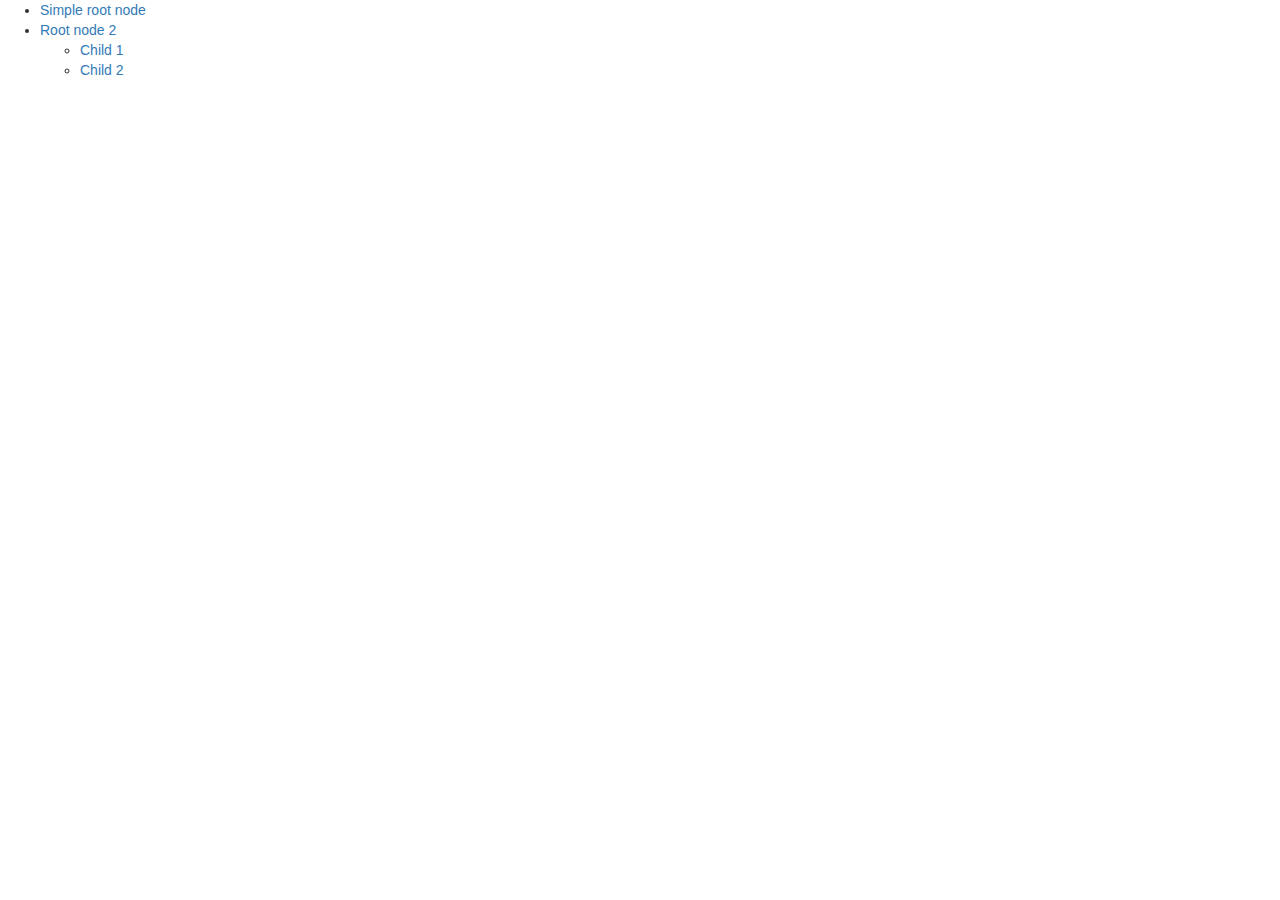
<file: ldf2.html>
<!DOCTYPE html>
<html lang="en">
<head>
    <meta charset="UTF-8">
    <title>Transparencia</title>
    <!--    Bootstrap -->
    <link rel="stylesheet" href="https://maxcdn.bootstrapcdn.com/bootstrap/3.3.7/css/bootstrap.min.css" integrity="sha384-BVYiiSIFeK1dGmJRAkycuHAHRg32OmUcww7on3RYdg4Va+PmSTsz/K68vbdEjh4u" crossorigin="anonymous">
    <link href="resources/dist/themes/default-dark/style.min.css" />

</head>
<body>
    <div id="jstree_demo_div"></div>

    <script src="resources/js/jquery-3.4.0.min.js"></script>
    <script src="resources/dist/jstree.min.js"></script>
    <script src="resources/js/index2.js"></script>

</body>
</html>
</file>
<file: resources/dist/themes/default-dark/style.min.css>
.jstree-node,.jstree-children,.jstree-container-ul{display:block;margin:0;padding:0;list-style-type:none;list-style-image:none}.jstree-node{white-space:nowrap}.jstree-anchor{display:inline-block;color:black;white-space:nowrap;padding:0 4px 0 1px;margin:0;vertical-align:top}.jstree-anchor:focus{outline:0}.jstree-anchor,.jstree-anchor:link,.jstree-anchor:visited,.jstree-anchor:hover,.jstree-anchor:active{text-decoration:none;color:inherit}.jstree-icon{display:inline-block;text-decoration:none;margin:0;padding:0;vertical-align:top;text-align:center}.jstree-icon:empty{display:inline-block;text-decoration:none;margin:0;padding:0;vertical-align:top;text-align:center}.jstree-ocl{cursor:pointer}.jstree-leaf>.jstree-ocl{cursor:default}.jstree .jstree-open>.jstree-children{display:block}.jstree .jstree-closed>.jstree-children,.jstree .jstree-leaf>.jstree-children{display:none}.jstree-anchor>.jstree-themeicon{margin-right:2px}.jstree-no-icons .jstree-themeicon,.jstree-anchor>.jstree-themeicon-hidden{display:none}.jstree-hidden,.jstree-node.jstree-hidden{display:none}.jstree-rtl .jstree-anchor{padding:0 1px 0 4px}.jstree-rtl .jstree-anchor>.jstree-themeicon{margin-left:2px;margin-right:0}.jstree-rtl .jstree-node{margin-left:0}.jstree-rtl .jstree-container-ul>.jstree-node{margin-right:0}.jstree-wholerow-ul{position:relative;display:inline-block;min-width:100%}.jstree-wholerow-ul .jstree-leaf>.jstree-ocl{cursor:pointer}.jstree-wholerow-ul .jstree-anchor,.jstree-wholerow-ul .jstree-icon{position:relative}.jstree-wholerow-ul .jstree-wholerow{width:100%;cursor:pointer;position:absolute;left:0;-webkit-user-select:none;-moz-user-select:none;-ms-user-select:none;user-select:none}.jstree-contextmenu .jstree-anchor{-webkit-user-select:none;-webkit-touch-callout:none}.vakata-context{display:none}.vakata-context,.vakata-context ul{margin:0;padding:2px;position:absolute;background:#f5f5f5;border:1px solid #979797;box-shadow:2px 2px 2px #999999}.vakata-context ul{list-style:none;left:100%;margin-top:-2.7em;margin-left:-4px}.vakata-context .vakata-context-right ul{left:auto;right:100%;margin-left:auto;margin-right:-4px}.vakata-context li{list-style:none}.vakata-context li>a{display:block;padding:0 2em 0 2em;text-decoration:none;width:auto;color:black;white-space:nowrap;line-height:2.4em;text-shadow:1px 1px 0 white;border-radius:1px}.vakata-context li>a:hover{position:relative;background-color:#e8eff7;box-shadow:0 0 2px #0a6aa1}.vakata-context li>a.vakata-context-parent{background-image:url("[data-uri]");background-position:right center;background-repeat:no-repeat}.vakata-context li>a:focus{outline:0}.vakata-context .vakata-context-hover>a{position:relative;background-color:#e8eff7;box-shadow:0 0 2px #0a6aa1}.vakata-context .vakata-context-separator>a,.vakata-context .vakata-context-separator>a:hover{background:white;border:0;border-top:1px solid #e2e3e3;height:1px;min-height:1px;max-height:1px;padding:0;margin:0 0 0 2.4em;border-left:1px solid #e0e0e0;text-shadow:0 0 0 transparent;box-shadow:0 0 0 transparent;border-radius:0}.vakata-context .vakata-contextmenu-disabled a,.vakata-context .vakata-contextmenu-disabled a:hover{color:silver;background-color:transparent;border:0;box-shadow:0 0 0}.vakata-context .vakata-contextmenu-disabled>a>i{filter:grayscale(100%)}.vakata-context li>a>i{text-decoration:none;display:inline-block;width:2.4em;height:2.4em;background:transparent;margin:0 0 0 -2em;vertical-align:top;text-align:center;line-height:2.4em}.vakata-context li>a>i:empty{width:2.4em;line-height:2.4em}.vakata-context li>a .vakata-contextmenu-sep{display:inline-block;width:1px;height:2.4em;background:white;margin:0 .5em 0 0;border-left:1px solid #e2e3e3}.vakata-context .vakata-contextmenu-shortcut{font-size:.8em;color:silver;opacity:.5;display:none}.vakata-context-rtl ul{left:auto;right:100%;margin-left:auto;margin-right:-4px}.vakata-context-rtl li>a.vakata-context-parent{background-image:url("[data-uri]");background-position:left center;background-repeat:no-repeat}.vakata-context-rtl .vakata-context-separator>a{margin:0 2.4em 0 0;border-left:0;border-right:1px solid #e2e3e3}.vakata-context-rtl .vakata-context-left ul{right:auto;left:100%;margin-left:-4px;margin-right:auto}.vakata-context-rtl li>a>i{margin:0 -2em 0 0}.vakata-context-rtl li>a .vakata-contextmenu-sep{margin:0 0 0 .5em;border-left-color:white;background:#e2e3e3}#jstree-marker{position:absolute;top:0;left:0;margin:-5px 0 0 0;padding:0;border-right:0;border-top:5px solid transparent;border-bottom:5px solid transparent;border-left:5px solid;width:0;height:0;font-size:0;line-height:0}#jstree-dnd{line-height:16px;margin:0;padding:4px}#jstree-dnd .jstree-icon,#jstree-dnd .jstree-copy{display:inline-block;text-decoration:none;margin:0 2px 0 0;padding:0;width:16px;height:16px}#jstree-dnd .jstree-ok{background:green}#jstree-dnd .jstree-er{background:red}#jstree-dnd .jstree-copy{margin:0 2px 0 2px}.jstree-default-dark .jstree-node,.jstree-default-dark .jstree-icon{background-repeat:no-repeat;background-color:transparent}.jstree-default-dark .jstree-anchor,.jstree-default-dark .jstree-animated,.jstree-default-dark .jstree-wholerow{transition:background-color .15s,box-shadow .15s}.jstree-default-dark .jstree-hovered{background:#555;border-radius:2px;box-shadow:inset 0 0 1px #555}.jstree-default-dark .jstree-context{background:#555;border-radius:2px;box-shadow:inset 0 0 1px #555}.jstree-default-dark .jstree-clicked{background:#5fa2db;border-radius:2px;box-shadow:inset 0 0 1px #666666}.jstree-default-dark .jstree-no-icons .jstree-anchor>.jstree-themeicon{display:none}.jstree-default-dark .jstree-disabled{background:transparent;color:#666666}.jstree-default-dark .jstree-disabled.jstree-hovered{background:transparent;box-shadow:none}.jstree-default-dark .jstree-disabled.jstree-clicked{background:#333333}.jstree-default-dark .jstree-disabled>.jstree-icon{opacity:.8;filter:url("data:image/svg+xml;utf8,<svg xmlns=\'http://www.w3.org/2000/svg\'><filter id=\'jstree-grayscale\'><feColorMatrix type=\'matrix\' values=\'0.3333 0.3333 0.3333 0 0 0.3333 0.3333 0.3333 0 0 0.3333 0.3333 0.3333 0 0 0 0 0 1 0\'/></filter></svg>#jstree-grayscale");filter:gray;-webkit-filter:grayscale(100%)}.jstree-default-dark .jstree-search{font-style:italic;color:#ffffff;font-weight:bold}.jstree-default-dark .jstree-no-checkboxes .jstree-checkbox{display:none !important}.jstree-default-dark.jstree-checkbox-no-clicked .jstree-clicked{background:transparent;box-shadow:none}.jstree-default-dark.jstree-checkbox-no-clicked .jstree-clicked.jstree-hovered{background:#555}.jstree-default-dark.jstree-checkbox-no-clicked>.jstree-wholerow-ul .jstree-wholerow-clicked{background:transparent}.jstree-default-dark.jstree-checkbox-no-clicked>.jstree-wholerow-ul .jstree-wholerow-clicked.jstree-wholerow-hovered{background:#555}.jstree-default-dark>.jstree-striped{min-width:100%;display:inline-block;background:url("[data-uri]") left top repeat}.jstree-default-dark>.jstree-wholerow-ul .jstree-hovered,.jstree-default-dark>.jstree-wholerow-ul .jstree-clicked{background:transparent;box-shadow:none;border-radius:0}.jstree-default-dark .jstree-wholerow{-moz-box-sizing:border-box;-webkit-box-sizing:border-box;box-sizing:border-box}.jstree-default-dark .jstree-wholerow-hovered{background:#555}.jstree-default-dark .jstree-wholerow-clicked{background:#5fa2db;background:-webkit-linear-gradient(top, #5fa2db 0, #5fa2db 100%);background:linear-gradient(to bottom, #5fa2db 0, #5fa2db 100%)}.jstree-default-dark .jstree-node{min-height:24px;line-height:24px;margin-left:24px;min-width:24px}.jstree-default-dark .jstree-anchor{line-height:24px;height:24px}.jstree-default-dark .jstree-icon{width:24px;height:24px;line-height:24px}.jstree-default-dark .jstree-icon:empty{width:24px;height:24px;line-height:24px}.jstree-default-dark.jstree-rtl .jstree-node{margin-right:24px}.jstree-default-dark .jstree-wholerow{height:24px}.jstree-default-dark .jstree-node,.jstree-default-dark .jstree-icon{background-image:url("32px.png")}.jstree-default-dark .jstree-node{background-position:-292px -4px;background-repeat:repeat-y}.jstree-default-dark .jstree-last{background:transparent}.jstree-default-dark .jstree-open>.jstree-ocl{background-position:-132px -4px}.jstree-default-dark .jstree-closed>.jstree-ocl{background-position:-100px -4px}.jstree-default-dark .jstree-leaf>.jstree-ocl{background-position:-68px -4px}.jstree-default-dark .jstree-themeicon{background-position:-260px -4px}.jstree-default-dark>.jstree-no-dots .jstree-node,.jstree-default-dark>.jstree-no-dots .jstree-leaf>.jstree-ocl{background:transparent}.jstree-default-dark>.jstree-no-dots .jstree-open>.jstree-ocl{background-position:-36px -4px}.jstree-default-dark>.jstree-no-dots .jstree-closed>.jstree-ocl{background-position:-4px -4px}.jstree-default-dark .jstree-disabled{background:transparent}.jstree-default-dark .jstree-disabled.jstree-hovered{background:transparent}.jstree-default-dark .jstree-disabled.jstree-clicked{background:#efefef}.jstree-default-dark .jstree-checkbox{background-position:-164px -4px}.jstree-default-dark .jstree-checkbox:hover{background-position:-164px -36px}.jstree-default-dark.jstree-checkbox-selection .jstree-clicked>.jstree-checkbox,.jstree-default-dark .jstree-checked>.jstree-checkbox{background-position:-228px -4px}.jstree-default-dark.jstree-checkbox-selection .jstree-clicked>.jstree-checkbox:hover,.jstree-default-dark .jstree-checked>.jstree-checkbox:hover{background-position:-228px -36px}.jstree-default-dark .jstree-anchor>.jstree-undetermined{background-position:-196px -4px}.jstree-default-dark .jstree-anchor>.jstree-undetermined:hover{background-position:-196px -36px}.jstree-default-dark .jstree-checkbox-disabled{opacity:.8;filter:url("data:image/svg+xml;utf8,<svg xmlns=\'http://www.w3.org/2000/svg\'><filter id=\'jstree-grayscale\'><feColorMatrix type=\'matrix\' values=\'0.3333 0.3333 0.3333 0 0 0.3333 0.3333 0.3333 0 0 0.3333 0.3333 0.3333 0 0 0 0 0 1 0\'/></filter></svg>#jstree-grayscale");filter:gray;-webkit-filter:grayscale(100%)}.jstree-default-dark>.jstree-striped{background-size:auto 48px}.jstree-default-dark.jstree-rtl .jstree-node{background-image:url("[data-uri]");background-position:100% 1px;background-repeat:repeat-y}.jstree-default-dark.jstree-rtl .jstree-last{background:transparent}.jstree-default-dark.jstree-rtl .jstree-open>.jstree-ocl{background-position:-132px -36px}.jstree-default-dark.jstree-rtl .jstree-closed>.jstree-ocl{background-position:-100px -36px}.jstree-default-dark.jstree-rtl .jstree-leaf>.jstree-ocl{background-position:-68px -36px}.jstree-default-dark.jstree-rtl>.jstree-no-dots .jstree-node,.jstree-default-dark.jstree-rtl>.jstree-no-dots .jstree-leaf>.jstree-ocl{background:transparent}.jstree-default-dark.jstree-rtl>.jstree-no-dots .jstree-open>.jstree-ocl{background-position:-36px -36px}.jstree-default-dark.jstree-rtl>.jstree-no-dots .jstree-closed>.jstree-ocl{background-position:-4px -36px}.jstree-default-dark .jstree-themeicon-custom{background-color:transparent;background-image:none;background-position:0 0}.jstree-default-dark>.jstree-container-ul .jstree-loading>.jstree-ocl{background:url("throbber.gif") center center no-repeat}.jstree-default-dark .jstree-file{background:url("32px.png") -100px -68px no-repeat}.jstree-default-dark .jstree-folder{background:url("32px.png") -260px -4px no-repeat}.jstree-default-dark>.jstree-container-ul>.jstree-node{margin-left:0;margin-right:0}#jstree-dnd.jstree-default-dark{line-height:24px;padding:0 4px}#jstree-dnd.jstree-default-dark .jstree-ok,#jstree-dnd.jstree-default-dark .jstree-er{background-image:url("32px.png");background-repeat:no-repeat;background-color:transparent}#jstree-dnd.jstree-default-dark i{background:transparent;width:24px;height:24px;line-height:24px}#jstree-dnd.jstree-default-dark .jstree-ok{background-position:-4px -68px}#jstree-dnd.jstree-default-dark .jstree-er{background-position:-36px -68px}.jstree-default-dark .jstree-ellipsis{overflow:hidden}.jstree-default-dark .jstree-ellipsis .jstree-anchor{width:calc(100% - 29px);text-overflow:ellipsis;overflow:hidden}.jstree-default-dark.jstree-rtl .jstree-node{background-image:url("[data-uri]")}.jstree-default-dark.jstree-rtl .jstree-last{background:transparent}.jstree-default-dark-small .jstree-node{min-height:18px;line-height:18px;margin-left:18px;min-width:18px}.jstree-default-dark-small .jstree-anchor{line-height:18px;height:18px}.jstree-default-dark-small .jstree-icon{width:18px;height:18px;line-height:18px}.jstree-default-dark-small .jstree-icon:empty{width:18px;height:18px;line-height:18px}.jstree-default-dark-small.jstree-rtl .jstree-node{margin-right:18px}.jstree-default-dark-small .jstree-wholerow{height:18px}.jstree-default-dark-small .jstree-node,.jstree-default-dark-small .jstree-icon{background-image:url("32px.png")}.jstree-default-dark-small .jstree-node{background-position:-295px -7px;background-repeat:repeat-y}.jstree-default-dark-small .jstree-last{background:transparent}.jstree-default-dark-small .jstree-open>.jstree-ocl{background-position:-135px -7px}.jstree-default-dark-small .jstree-closed>.jstree-ocl{background-position:-103px -7px}.jstree-default-dark-small .jstree-leaf>.jstree-ocl{background-position:-71px -7px}.jstree-default-dark-small .jstree-themeicon{background-position:-263px -7px}.jstree-default-dark-small>.jstree-no-dots .jstree-node,.jstree-default-dark-small>.jstree-no-dots .jstree-leaf>.jstree-ocl{background:transparent}.jstree-default-dark-small>.jstree-no-dots .jstree-open>.jstree-ocl{background-position:-39px -7px}.jstree-default-dark-small>.jstree-no-dots .jstree-closed>.jstree-ocl{background-position:-7px -7px}.jstree-default-dark-small .jstree-disabled{background:transparent}.jstree-default-dark-small .jstree-disabled.jstree-hovered{background:transparent}.jstree-default-dark-small .jstree-disabled.jstree-clicked{background:#efefef}.jstree-default-dark-small .jstree-checkbox{background-position:-167px -7px}.jstree-default-dark-small .jstree-checkbox:hover{background-position:-167px -39px}.jstree-default-dark-small.jstree-checkbox-selection .jstree-clicked>.jstree-checkbox,.jstree-default-dark-small .jstree-checked>.jstree-checkbox{background-position:-231px -7px}.jstree-default-dark-small.jstree-checkbox-selection .jstree-clicked>.jstree-checkbox:hover,.jstree-default-dark-small .jstree-checked>.jstree-checkbox:hover{background-position:-231px -39px}.jstree-default-dark-small .jstree-anchor>.jstree-undetermined{background-position:-199px -7px}.jstree-default-dark-small .jstree-anchor>.jstree-undetermined:hover{background-position:-199px -39px}.jstree-default-dark-small .jstree-checkbox-disabled{opacity:.8;filter:url("data:image/svg+xml;utf8,<svg xmlns=\'http://www.w3.org/2000/svg\'><filter id=\'jstree-grayscale\'><feColorMatrix type=\'matrix\' values=\'0.3333 0.3333 0.3333 0 0 0.3333 0.3333 0.3333 0 0 0.3333 0.3333 0.3333 0 0 0 0 0 1 0\'/></filter></svg>#jstree-grayscale");filter:gray;-webkit-filter:grayscale(100%)}.jstree-default-dark-small>.jstree-striped{background-size:auto 36px}.jstree-default-dark-small.jstree-rtl .jstree-node{background-image:url("[data-uri]");background-position:100% 1px;background-repeat:repeat-y}.jstree-default-dark-small.jstree-rtl .jstree-last{background:transparent}.jstree-default-dark-small.jstree-rtl .jstree-open>.jstree-ocl{background-position:-135px -39px}.jstree-default-dark-small.jstree-rtl .jstree-closed>.jstree-ocl{background-position:-103px -39px}.jstree-default-dark-small.jstree-rtl .jstree-leaf>.jstree-ocl{background-position:-71px -39px}.jstree-default-dark-small.jstree-rtl>.jstree-no-dots .jstree-node,.jstree-default-dark-small.jstree-rtl>.jstree-no-dots .jstree-leaf>.jstree-ocl{background:transparent}.jstree-default-dark-small.jstree-rtl>.jstree-no-dots .jstree-open>.jstree-ocl{background-position:-39px -39px}.jstree-default-dark-small.jstree-rtl>.jstree-no-dots .jstree-closed>.jstree-ocl{background-position:-7px -39px}.jstree-default-dark-small .jstree-themeicon-custom{background-color:transparent;background-image:none;background-position:0 0}.jstree-default-dark-small>.jstree-container-ul .jstree-loading>.jstree-ocl{background:url("throbber.gif") center center no-repeat}.jstree-default-dark-small .jstree-file{background:url("32px.png") -103px -71px no-repeat}.jstree-default-dark-small .jstree-folder{background:url("32px.png") -263px -7px no-repeat}.jstree-default-dark-small>.jstree-container-ul>.jstree-node{margin-left:0;margin-right:0}#jstree-dnd.jstree-default-dark-small{line-height:18px;padding:0 4px}#jstree-dnd.jstree-default-dark-small .jstree-ok,#jstree-dnd.jstree-default-dark-small .jstree-er{background-image:url("32px.png");background-repeat:no-repeat;background-color:transparent}#jstree-dnd.jstree-default-dark-small i{background:transparent;width:18px;height:18px;line-height:18px}#jstree-dnd.jstree-default-dark-small .jstree-ok{background-position:-7px -71px}#jstree-dnd.jstree-default-dark-small .jstree-er{background-position:-39px -71px}.jstree-default-dark-small .jstree-ellipsis{overflow:hidden}.jstree-default-dark-small .jstree-ellipsis .jstree-anchor{width:calc(100% - 23px);text-overflow:ellipsis;overflow:hidden}.jstree-default-dark-small.jstree-rtl .jstree-node{background-image:url("[data-uri]")}.jstree-default-dark-small.jstree-rtl .jstree-last{background:transparent}.jstree-default-dark-large .jstree-node{min-height:32px;line-height:32px;margin-left:32px;min-width:32px}.jstree-default-dark-large .jstree-anchor{line-height:32px;height:32px}.jstree-default-dark-large .jstree-icon{width:32px;height:32px;line-height:32px}.jstree-default-dark-large .jstree-icon:empty{width:32px;height:32px;line-height:32px}.jstree-default-dark-large.jstree-rtl .jstree-node{margin-right:32px}.jstree-default-dark-large .jstree-wholerow{height:32px}.jstree-default-dark-large .jstree-node,.jstree-default-dark-large .jstree-icon{background-image:url("32px.png")}.jstree-default-dark-large .jstree-node{background-position:-288px 0;background-repeat:repeat-y}.jstree-default-dark-large .jstree-last{background:transparent}.jstree-default-dark-large .jstree-open>.jstree-ocl{background-position:-128px 0}.jstree-default-dark-large .jstree-closed>.jstree-ocl{background-position:-96px 0}.jstree-default-dark-large .jstree-leaf>.jstree-ocl{background-position:-64px 0}.jstree-default-dark-large .jstree-themeicon{background-position:-256px 0}.jstree-default-dark-large>.jstree-no-dots .jstree-node,.jstree-default-dark-large>.jstree-no-dots .jstree-leaf>.jstree-ocl{background:transparent}.jstree-default-dark-large>.jstree-no-dots .jstree-open>.jstree-ocl{background-position:-32px 0}.jstree-default-dark-large>.jstree-no-dots .jstree-closed>.jstree-ocl{background-position:0 0}.jstree-default-dark-large .jstree-disabled{background:transparent}.jstree-default-dark-large .jstree-disabled.jstree-hovered{background:transparent}.jstree-default-dark-large .jstree-disabled.jstree-clicked{background:#efefef}.jstree-default-dark-large .jstree-checkbox{background-position:-160px 0}.jstree-default-dark-large .jstree-checkbox:hover{background-position:-160px -32px}.jstree-default-dark-large.jstree-checkbox-selection .jstree-clicked>.jstree-checkbox,.jstree-default-dark-large .jstree-checked>.jstree-checkbox{background-position:-224px 0}.jstree-default-dark-large.jstree-checkbox-selection .jstree-clicked>.jstree-checkbox:hover,.jstree-default-dark-large .jstree-checked>.jstree-checkbox:hover{background-position:-224px -32px}.jstree-default-dark-large .jstree-anchor>.jstree-undetermined{background-position:-192px 0}.jstree-default-dark-large .jstree-anchor>.jstree-undetermined:hover{background-position:-192px -32px}.jstree-default-dark-large .jstree-checkbox-disabled{opacity:.8;filter:url("data:image/svg+xml;utf8,<svg xmlns=\'http://www.w3.org/2000/svg\'><filter id=\'jstree-grayscale\'><feColorMatrix type=\'matrix\' values=\'0.3333 0.3333 0.3333 0 0 0.3333 0.3333 0.3333 0 0 0.3333 0.3333 0.3333 0 0 0 0 0 1 0\'/></filter></svg>#jstree-grayscale");filter:gray;-webkit-filter:grayscale(100%)}.jstree-default-dark-large>.jstree-striped{background-size:auto 64px}.jstree-default-dark-large.jstree-rtl .jstree-node{background-image:url("[data-uri]");background-position:100% 1px;background-repeat:repeat-y}.jstree-default-dark-large.jstree-rtl .jstree-last{background:transparent}.jstree-default-dark-large.jstree-rtl .jstree-open>.jstree-ocl{background-position:-128px -32px}.jstree-default-dark-large.jstree-rtl .jstree-closed>.jstree-ocl{background-position:-96px -32px}.jstree-default-dark-large.jstree-rtl .jstree-leaf>.jstree-ocl{background-position:-64px -32px}.jstree-default-dark-large.jstree-rtl>.jstree-no-dots .jstree-node,.jstree-default-dark-large.jstree-rtl>.jstree-no-dots .jstree-leaf>.jstree-ocl{background:transparent}.jstree-default-dark-large.jstree-rtl>.jstree-no-dots .jstree-open>.jstree-ocl{background-position:-32px -32px}.jstree-default-dark-large.jstree-rtl>.jstree-no-dots .jstree-closed>.jstree-ocl{background-position:0 -32px}.jstree-default-dark-large .jstree-themeicon-custom{background-color:transparent;background-image:none;background-position:0 0}.jstree-default-dark-large>.jstree-container-ul .jstree-loading>.jstree-ocl{background:url("throbber.gif") center center no-repeat}.jstree-default-dark-large .jstree-file{background:url("32px.png") -96px -64px no-repeat}.jstree-default-dark-large .jstree-folder{background:url("32px.png") -256px 0 no-repeat}.jstree-default-dark-large>.jstree-container-ul>.jstree-node{margin-left:0;margin-right:0}#jstree-dnd.jstree-default-dark-large{line-height:32px;padding:0 4px}#jstree-dnd.jstree-default-dark-large .jstree-ok,#jstree-dnd.jstree-default-dark-large .jstree-er{background-image:url("32px.png");background-repeat:no-repeat;background-color:transparent}#jstree-dnd.jstree-default-dark-large i{background:transparent;width:32px;height:32px;line-height:32px}#jstree-dnd.jstree-default-dark-large .jstree-ok{background-position:0 -64px}#jstree-dnd.jstree-default-dark-large .jstree-er{background-position:-32px -64px}.jstree-default-dark-large .jstree-ellipsis{overflow:hidden}.jstree-default-dark-large .jstree-ellipsis .jstree-anchor{width:calc(100% - 37px);text-overflow:ellipsis;overflow:hidden}.jstree-default-dark-large.jstree-rtl .jstree-node{background-image:url("[data-uri]")}.jstree-default-dark-large.jstree-rtl .jstree-last{background:transparent}@media (max-width:768px){#jstree-dnd.jstree-dnd-responsive{line-height:40px;font-weight:bold;font-size:1.1em;text-shadow:1px 1px white}#jstree-dnd.jstree-dnd-responsive>i{background:transparent;width:40px;height:40px}#jstree-dnd.jstree-dnd-responsive>.jstree-ok{background-image:url("40px.png");background-position:0 -200px;background-size:120px 240px}#jstree-dnd.jstree-dnd-responsive>.jstree-er{background-image:url("40px.png");background-position:-40px -200px;background-size:120px 240px}#jstree-marker.jstree-dnd-responsive{border-left-width:10px;border-top-width:10px;border-bottom-width:10px;margin-top:-10px}}@media (max-width:768px){.jstree-default-dark-responsive .jstree-icon{background-image:url("40px.png")}.jstree-default-dark-responsive .jstree-node,.jstree-default-dark-responsive .jstree-leaf>.jstree-ocl{background:transparent}.jstree-default-dark-responsive .jstree-node{min-height:40px;line-height:40px;margin-left:40px;min-width:40px;white-space:nowrap}.jstree-default-dark-responsive .jstree-anchor{line-height:40px;height:40px}.jstree-default-dark-responsive .jstree-icon,.jstree-default-dark-responsive .jstree-icon:empty{width:40px;height:40px;line-height:40px}.jstree-default-dark-responsive>.jstree-container-ul>.jstree-node{margin-left:0}.jstree-default-dark-responsive.jstree-rtl .jstree-node{margin-left:0;margin-right:40px;background:transparent}.jstree-default-dark-responsive.jstree-rtl .jstree-container-ul>.jstree-node{margin-right:0}.jstree-default-dark-responsive .jstree-ocl,.jstree-default-dark-responsive .jstree-themeicon,.jstree-default-dark-responsive .jstree-checkbox{background-size:120px 240px}.jstree-default-dark-responsive .jstree-leaf>.jstree-ocl,.jstree-default-dark-responsive.jstree-rtl .jstree-leaf>.jstree-ocl{background:transparent}.jstree-default-dark-responsive .jstree-open>.jstree-ocl{background-position:0 0 !important}.jstree-default-dark-responsive .jstree-closed>.jstree-ocl{background-position:0 -40px !important}.jstree-default-dark-responsive.jstree-rtl .jstree-closed>.jstree-ocl{background-position:-40px 0 !important}.jstree-default-dark-responsive .jstree-themeicon{background-position:-40px -40px}.jstree-default-dark-responsive .jstree-checkbox,.jstree-default-dark-responsive .jstree-checkbox:hover{background-position:-40px -80px}.jstree-default-dark-responsive.jstree-checkbox-selection .jstree-clicked>.jstree-checkbox,.jstree-default-dark-responsive.jstree-checkbox-selection .jstree-clicked>.jstree-checkbox:hover,.jstree-default-dark-responsive .jstree-checked>.jstree-checkbox,.jstree-default-dark-responsive .jstree-checked>.jstree-checkbox:hover{background-position:0 -80px}.jstree-default-dark-responsive .jstree-anchor>.jstree-undetermined,.jstree-default-dark-responsive .jstree-anchor>.jstree-undetermined:hover{background-position:0 -120px}.jstree-default-dark-responsive .jstree-anchor{font-weight:bold;font-size:1.1em;text-shadow:1px 1px white}.jstree-default-dark-responsive>.jstree-striped{background:transparent}.jstree-default-dark-responsive .jstree-wholerow{border-top:1px solid #666;border-bottom:1px solid #000;background:#333333;height:40px}.jstree-default-dark-responsive .jstree-wholerow-hovered{background:#555}.jstree-default-dark-responsive .jstree-wholerow-clicked{background:#5fa2db}.jstree-default-dark-responsive .jstree-children .jstree-last>.jstree-wholerow{box-shadow:inset 0 -6px 3px -5px #111111}.jstree-default-dark-responsive .jstree-children .jstree-open>.jstree-wholerow{box-shadow:inset 0 6px 3px -5px #111111;border-top:0}.jstree-default-dark-responsive .jstree-children .jstree-open+.jstree-open{box-shadow:none}.jstree-default-dark-responsive .jstree-node,.jstree-default-dark-responsive .jstree-icon,.jstree-default-dark-responsive .jstree-node>.jstree-ocl,.jstree-default-dark-responsive .jstree-themeicon,.jstree-default-dark-responsive .jstree-checkbox{background-image:url("40px.png");background-size:120px 240px}.jstree-default-dark-responsive .jstree-node{background-position:-80px 0;background-repeat:repeat-y}.jstree-default-dark-responsive .jstree-last{background:transparent}.jstree-default-dark-responsive .jstree-leaf>.jstree-ocl{background-position:-40px -120px}.jstree-default-dark-responsive .jstree-last>.jstree-ocl{background-position:-40px -160px}.jstree-default-dark-responsive .jstree-themeicon-custom{background-color:transparent;background-image:none;background-position:0 0}.jstree-default-dark-responsive .jstree-file{background:url("40px.png") 0 -160px no-repeat;background-size:120px 240px}.jstree-default-dark-responsive .jstree-folder{background:url("40px.png") -40px -40px no-repeat;background-size:120px 240px}.jstree-default-dark-responsive>.jstree-container-ul>.jstree-node{margin-left:0;margin-right:0}}.jstree-default-dark{background:#333}.jstree-default-dark .jstree-anchor{color:#999;text-shadow:1px 1px 0 rgba(0,0,0,0.5)}.jstree-default-dark .jstree-clicked,.jstree-default-dark .jstree-checked{color:white}.jstree-default-dark .jstree-hovered{color:white}#jstree-marker.jstree-default-dark{border-left-color:#999;background:transparent}.jstree-default-dark .jstree-anchor>.jstree-icon{opacity:.75}.jstree-default-dark .jstree-clicked>.jstree-icon,.jstree-default-dark .jstree-hovered>.jstree-icon,.jstree-default-dark .jstree-checked>.jstree-icon{opacity:1}.jstree-default-dark.jstree-rtl .jstree-node{background-image:url("[data-uri]")}.jstree-default-dark.jstree-rtl .jstree-last{background:transparent}.jstree-default-dark-small.jstree-rtl .jstree-node{background-image:url("[data-uri]")}.jstree-default-dark-small.jstree-rtl .jstree-last{background:transparent}.jstree-default-dark-large.jstree-rtl .jstree-node{background-image:url("[data-uri]")}.jstree-default-dark-large.jstree-rtl .jstree-last{background:transparent}
</file>
